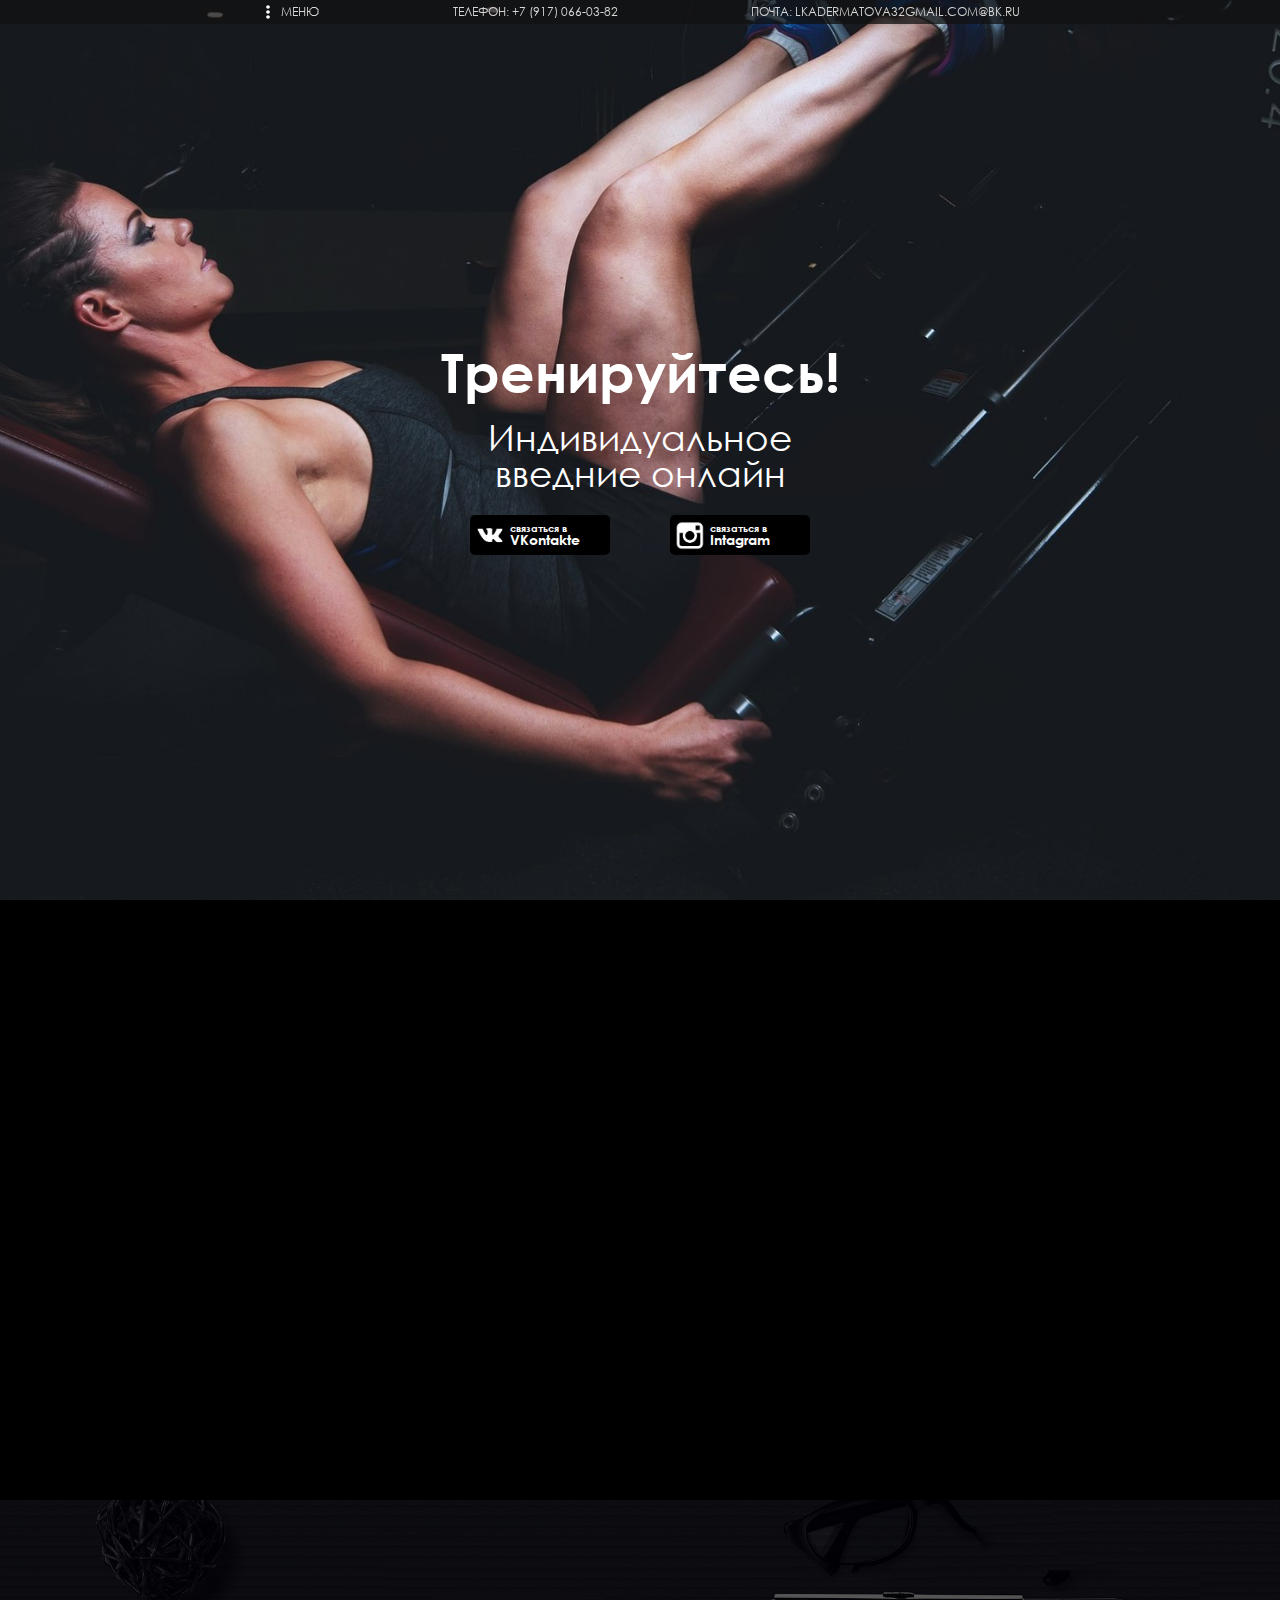
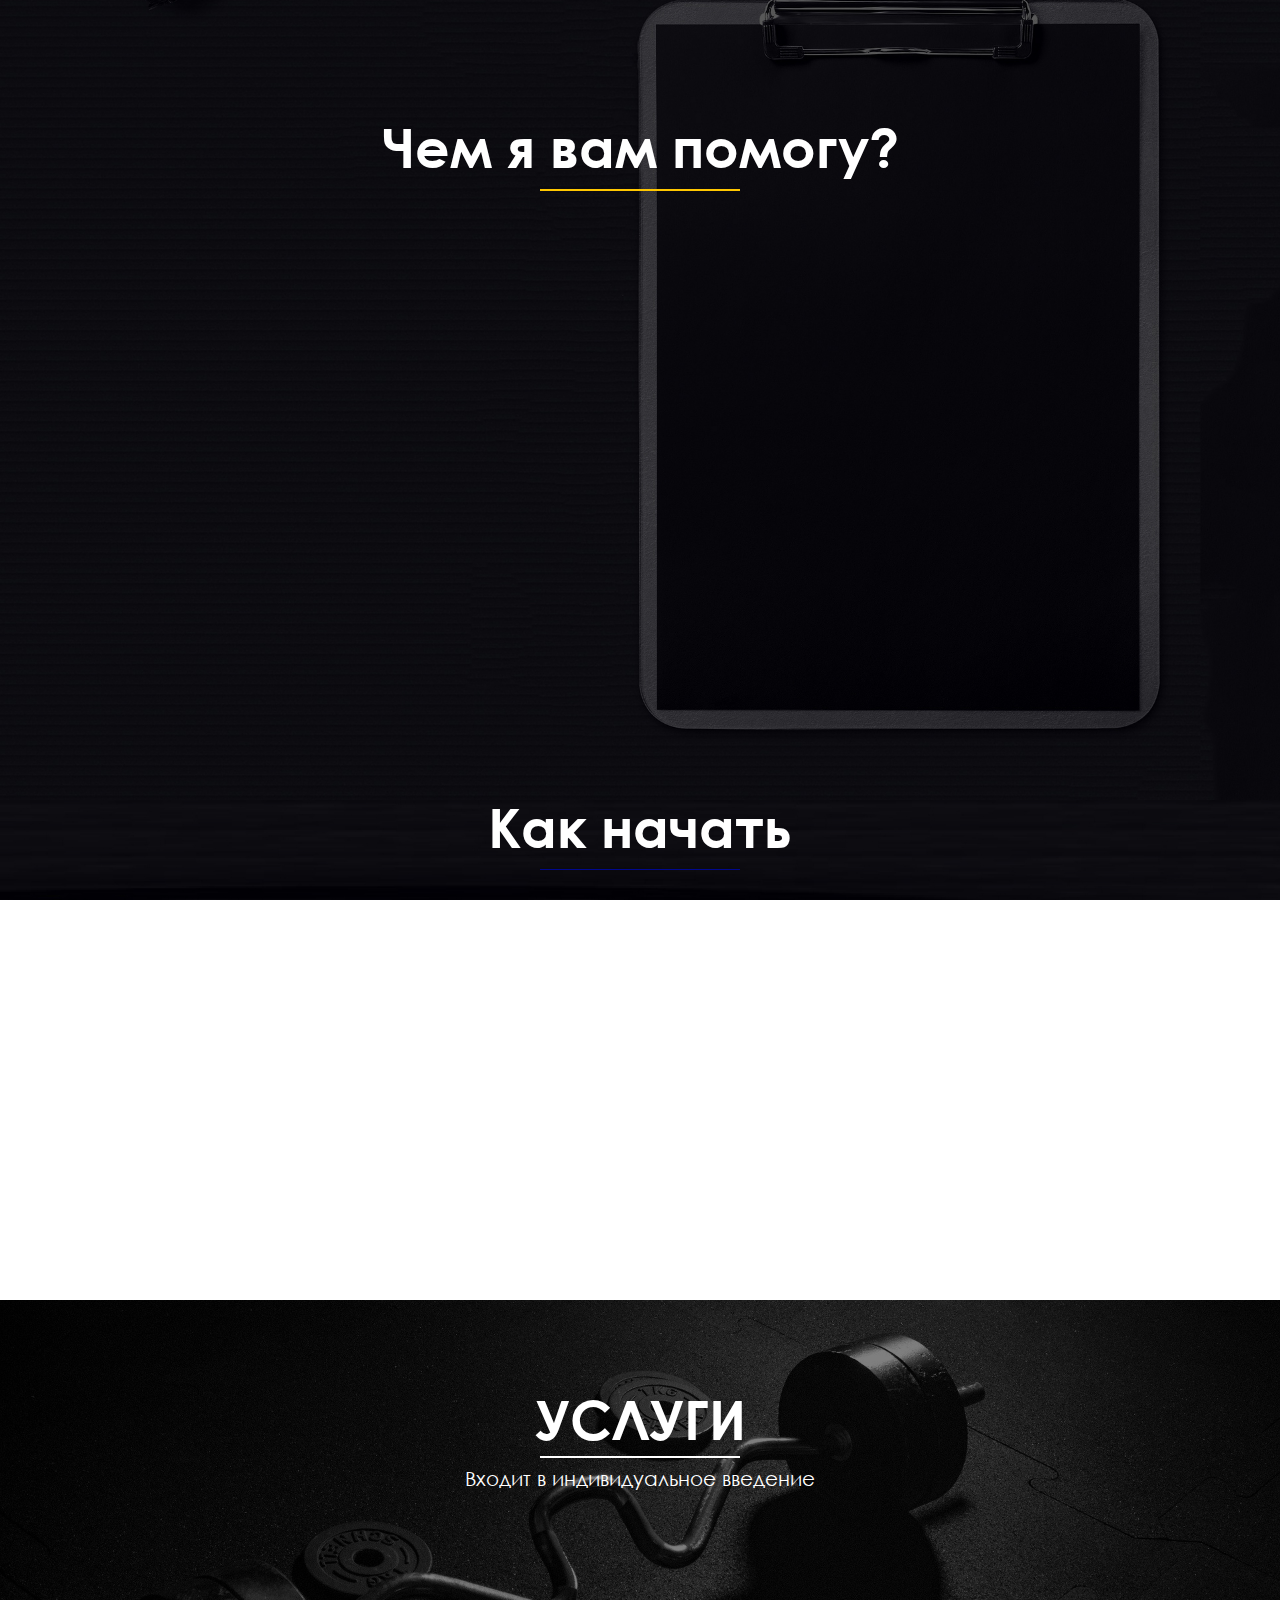
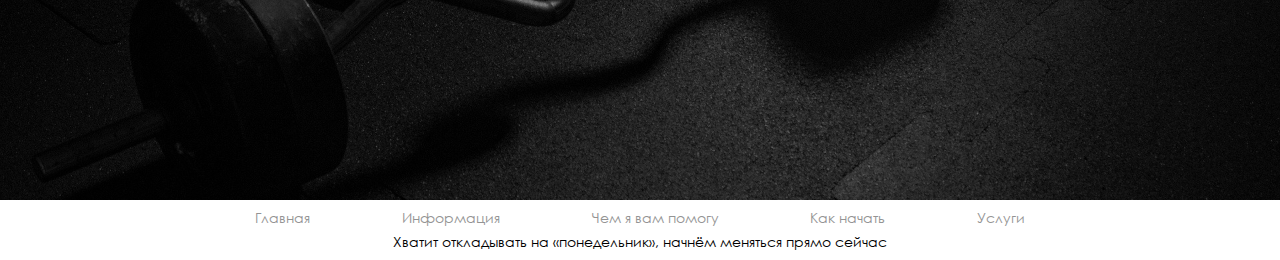
<file: index.html>
<!DOCTYPE html>
<html lang="ru">
<head>
	<meta charset="utf-8">	
	<link rel="stylesheet" type="text/css" href="css/style.css" />
	<link rel="stylesheet" href="animation/aos.css" />	

	<link rel="shortcut icon" href="img/favicon.ico" type="image/x-icon">
	<link rel="apple-touch-icon" sizes="180x180" href="img/touch-icon-iphone.png">
	<link rel="sitemap" type="application/xml" title="Sitemap" href="sitemap.xml" />
	
	<script data-ad-client="ca-pub-7099188087596516" async src="https://pagead2.googlesyndication.com/pagead/js/adsbygoogle.js"></script>

	<meta name="viewport" content="width=device-width, initial-scale=1.0, maximum-scale=1.0, user-scalable=no">	
	<meta name="description" content="У вас имеется цель похудеть? Тогда не стоит откладывать на потом. Я являюсь сертифицированным тренер! Помогу тебе похудеть и привести мысли в порядок. Телефон +7 917 066-03-82" />
	
	<meta name="robots" content="index, follow" />
	<meta name="yandex" content="index, follow" />
	<meta name="google" content="index, follow" />
	<meta name="slurp" content="index, follow" />
	<meta name="bingbot" content="index, follow" />

	<meta name="keywords" content="фитнес, похудение, спорт дома, привести себя в порядок, персональный тренер, тренер онлайн, набрать мышечную массу, рассчитать КБЖУ, план тренировок, pppnutaya" />
	
	<link rel="canonical" href="https://pppnutaya.ru" />

	<title>Фитнес тренер онлайн: похудение, диеты, тренировки, рационы, питание - pppnutaya - Люда Кадерматова</title>
	
	<meta name="author" content="Людмила Кадерматова" />


</head>
<body>
	<header>
		<nav class="navbar">
			<div class="navbar__menu">
				<div class="header_container">				
					<a id="menu"><img src="img/header/Nav.svg" alt="menu"><h2>Меню</h2></a>
					<a href="tel:+79170660382" id="tel"><h2>Телефон: +7 (917) 066-03-82</h2></a>
					<a href="mailto:lkadermatova32gmail.com@bk.ru" id="mail"><h2>ПОЧТА: lkadermatova32gmail.com@bk.ru</h2></a>
					<a id="comm"><img src="img/header/phone.svg" width="18px" alt="call"><h2>связаться</h2></a>
				</div>
				<!-- /.header_container -->
			</div>
			<!-- /.navbar_menu -->
			<div class="navbar__menu navbar_menu__active">
				<div class="navbar_menu__container__active">				
					<p><a id="block-1_nav">ГЛАВНАЯ</a></p>				
					<p><a id="block-2_nav">ИНФОРМАЦИЯ</a></p>
					<p><a id="block-3_nav">ЧЕМ Я ВАМ ПОМОГУ</a></p>
					<p><a id="block-4_nav">КАК НАЧАТЬ</a></p>
					<p><a id="block-5_nav">УСЛУГИ</a></p>
				</div>
				<!-- /.header_container -->
			</div>
			<!-- /.navbar_menu__active -->

			<div class="navbar__menu navbar_communication__active">
				<div class="navbar_communication__container__active">				
					<a href="tel:+79170660382"><h2>Телефон: <br>+7 (917) 066-03-82</h2></a>
					<a href="mailto:lkadermatova32gmail.com@bk.ru" style="text-align: right;"><h2>ПОЧТА: <br>lkadermatova32gmail.com@bk.ru</h2></a>				
				</div>
				<!-- /.header_container -->
			</div>
			<!-- /.navbar_menu__active -->
		</nav>
		<!-- /.navbar -->
	</header>

	<a name="block-1_anchor"></a>
	<div class="homePage homePage__bg">
		<div class="homePage__content">
			<div class="title">
				<h2>Тренируйтесь!</h2>
				<h1>Индивидуальное <br> введние онлайн</h1>	
			</div>
			<div class="homePage__btn" >
				<div onClick="window.location='https://vk.com/id121543495'" class="btn_home" id="vk">
					<div class="btn_home__content">
						<img src="img/homePage/homePage__vk_logo.png" alt="">
						<div class="btn_home__text">
							<h2>связаться в</h2>
							<h2>VKontakte</h2>
						</div>	
					</div>									
				</div>
				<div onClick="window.location='https://www.instagram.com/pppnutaya/?hl=ru'" class="btn_home" id="inst">
					<div class="btn_home__content">
						<img src="img/homePage/homePage__inst_logo.png" alt="">
						<div class="btn_home__text">
							<h2>связаться в</h2>
							<h2>Intagram</h2>
						</div>						
					</div>
				</div>
			</div>
		</div>
			<!-- /.homePage__content -->	
	</div>
	<!-- /.homePage -->

	<a name="block-2_anchor"></a>
	<div class="block-2 block-2__bg">
		<div class="block-2__container">
			<div class="block-2__content" data-aos="fade-up">
				<div class="block-2__text"><h2>ПЕРСОНАЛЬНЫЙ<br>ТРЕНЕР<br>ОНЛАЙН</h2></div>
				<!-- /.block-2__text -->
				<div class="line"></div>			
				<div class="block-2-menu">
					<div class="block-2-menu__screen">
						<div class="block-2-menu__block">
							<div class="block-2-menu__block__content">
								<img src="img/block-2/block-1.svg" alt="">
								<strong><h3>Результат</h3></strong>
								<p><h4>Удалённое ежемесячное ведение до результата</h4></p>
							</div>						
						</div>
						<div class="block-2-menu__block">
							<div class="block-2-menu__block__content">
								<img src="img/block-2/block-2.svg" alt="">
								<strong><h3>Чат</h3></strong>
								<p><h4>Чат с тренером через WatsUp в любое для вас удобное время</h4></p>
							</div>						
						</div>
						<div class="block-2-menu__block">
							<div class="block-2-menu__block__content">
								<img src="img/block-2/block-3.svg" alt="">
								<strong><h3>Программы</h3></strong>
								<p><h4>Составление  тренировочных прог&shy;рамм для дома</h4></p>
							</div>						
						</div>
						<div class="block-2-menu__block">
							<div class="block-2-menu__block__content">
								<img src="img/block-2/block-4.svg" alt="">
								<strong><h3>Питание</h3></strong>
								<p><h4>Рекомендации по питанию и подбор спор&shy;тивных добавок</h4></p>
							</div>						
						</div>
					</div>
				</div>
				<!-- /.block-2__map -->
			</div>
			<!-- /.block-2__content -->
		</div>
		<!-- /.container -->
	</div>
	<!-- /.block-2 -->

	<a name="block-3_anchor"></a>
	<div class="helpInfo helpInfo__bg">
		<div class="helpInfo__title"><h2>Чем я вам помогу?</h2></div>
		<div class="line"></div>
		<div class="helpInfo__content container">
			<div class="Info-block" data-aos="fade-up" data-aos-duration="1000" data-aos-easing="ease-in-back" data-aos-offset="20">
				<div class="Info-block">
				 	<div class="Info-block__wrap">
				 		<div class="Info-block_numeral">1</div>
				 		<div class="Info-block_text"><h3>Помогу добиться вашей желаемой цели</h3></div>
				 	</div>
				 </div> 
			</div>
			<div class="Info-block Info-block2" data-aos="fade-up"  data-aos-duration="1000" data-aos-easing="ease-in-back" data-aos-offset="40" data-aos-delay="200">
				<div class="Info-block">
				 	<div class="Info-block__wrap">
				 		<div class="Info-block_numeral">2</div>
				 		<div class="Info-block_text"><h3>Распишу тренировочный план, основываясь на ваших медицинские ограничения и ваши физи&shy;ческие пока&shy;затели</h3></div>
				 	</div>
				 </div> 
			</div>
			<div class="Info-block Info-block3" data-aos="fade-up" data-aos-duration="1000" data-aos-easing="ease-in-back" data-aos-offset="60" data-aos-delay="400">
				<div class="Info-block">
				 	<div class="Info-block__wrap">
				 		<div class="Info-block_numeral">3</div>
				 		<div class="Info-block_text"><h3>Внесу понятие о сбалансированном питании и о принципах в тренировках</h3></div>
				 	</div>
				 </div> 
			</div>
		</div>
		<!-- /.helpInfo__content -->
	</div>
	<!-- /.helpInfo -->

	<a name="block-4_anchor"></a>
	<div class="howStart">
		<div class="howStart_top howStart_top__bg">
			<div class="howStart__title"><h2>Как начать</h2></div>
			<div class="line"></div>
		</div>
		<div class="howStart_main">
			<div class="howStart_main__content container">
				<div class="howStart-block" data-aos="zoom-in" data-aos-duration="1000" data-aos-easing="ease-in-back" data-aos-offset="10">
					<div class="howStart-block__wrap">
						<div class="howStart-block_numeral">
							<img src="img/howStart/howStart-step-1.svg" alt="">
						</div>
						<div class="howStart-block__content">
							<div class="howStart-block_title"><strong><h3>Связаться</h3></strong></div>
							<div class="howStart-block_text"><p><h4>Для начала тебе необходимо написать мне в вк или в инста&shy;грам.</h4></p></div>							
						</div>
					</div>
				</div>
				<div class="howStart-block" data-aos="zoom-in" data-aos-duration="1000" data-aos-easing="ease-in-back" data-aos-offset="20" data-aos-delay="100">
					<div class="howStart-block__wrap">
						<div class="howStart-block_numeral">
							<img src="img/howStart/howStart-step-2.svg" alt="">
						</div>
						<div class="howStart-block__content">							
							<div class="howStart-block_title"><strong><h3>Указать цель</h3></strong></div>
							<div class="howStart-block_text"><p><h4>Например похудеть, набрать мышечную массу и т.д.</h4></p></div>							
						</div>
					</div>
				</div>
				<div class="howStart-block" data-aos="zoom-in" data-aos-duration="1000" data-aos-easing="ease-in-back" data-aos-offset="30" data-aos-delay="200">
					<div class="howStart-block__wrap">
						<div class="howStart-block_numeral">
							<img src="img/howStart/howStart-step-3.svg" alt="">
						</div>
						<div class="howStart-block__content">
							<div class="howStart-block_title"><strong><h3>Оплатить</h3></strong></div>
							<div class="howStart-block_text"><p><h4>Оплатите месяц занятий бан&shy;ковской картой через любой сервес.</h4></p></div>
						</div>
					</div>
				</div>
				<div class="howStart-block" data-aos="zoom-in" data-aos-duration="1000" data-aos-easing="ease-in-back" data-aos-offset="40" data-aos-delay="300">
					<div class="howStart-block__wrap">
						<div class="howStart-block_numeral">
							<img src="img/howStart/howStart-step-4.svg" alt="">
						</div>
						<div class="howStart-block__content">
							<div class="howStart-block_title"><strong><h3>Начать заниматься</h3></strong></div>
							<div class="howStart-block_text"><p><h4>Сразу же после оплаты раз&shy;работаю для вас особую программу тренировок.</h4></p></div>
						</div>
					</div>
				</div>
			</div>
		</div>
	</div>
	
	<div class="services services__bg">
		<div class="services_title-num1"><p><h2>УСЛУГИ</h2></p></div>			
		<div class="line"></div>
		<div class="services_title-num2"><p><h2>Входит в индивидуальное введение</h2></p></div>
					
		<div class="services_content services_content-container" data-aos="zoom-in">
			<div class="services-block">
				<div class="services-block__content">
					<div class="services-block__img"><img src="img/services/block1.svg" alt=""></div>
					<div class="services-block__text"><h3>Составлю индивидуальный план тренировок</h3></div>
				</div>
			</div>
			<div class="services-block services-block__center">
				<div class="services-block__content">
					<div class="services-block__img"><img src="img/services/block2.svg" alt=""></div>
					<div class="services-block__text"><h3>Рассчитаю КБЖУ и составлю дневной рацион</h3></div>
				</div>
			</div>
			<div class="services-block">
				<div class="services-block__content">
					<div class="services-block__img"><img src="img/services/block3.svg" alt=""></div>
					<div class="services-block__text"><h3>Буду 24/7 отвечать на все ваши вопросы</h3></div>
				</div>
			</div>
		</div>
	</div>

	<a name="block-5_anchor"></a>
	<footer>
		<div class="footer footer_container">
			<div class="footer_navbar-wrap">
				<div class="footer_top_navbar">
					<p><a id="footer-block1" class="footer__navbar-text">Главная</a></p>				
					<p><a id="footer-block2" class="footer__navbar-text">Информация</a></p>
					<p><a id="footer-block3" class="footer__navbar-text">Чем я вам помогу</a></p>
					<p><a id="footer-block4" class="footer__navbar-text">Как начать</a></p>
					<p><a id="footer-block5" class="footer__navbar-text">Услуги</a></p>
				</div>
			</div>
			<div class="footer_tagline"><h2>Хватит откладывать на «понедельник», начнём меняться прямо сейчас</h2></div>
		</div>
	</footer>


</body>
<script type="text/javascript" src="js/jquery.js"></script>
<script src="animation/aos.js"></script>
<script type="text/javascript" src="js/aoc.js"></script>
<script type="text/javascript" src="js/scipt.js"></script>
</html>
</file>
<file: css/style.css>
@charset "UTF-8";
body {
  background: black;
}

/*Обнуление*/
* {
  padding: 0;
  margin: 0;
  border: 0;
  -webkit-user-select: none;
  -moz-user-select: none;
   -ms-user-select: none;
       user-select: none;
}

*, *:before, *:after {
  -webkit-box-sizing: border-box;
          box-sizing: border-box;
}

:focus, :active {
  outline: none;
}

a:focus, a:active {
  outline: none;
}

nav, footer, header, aside {
  display: block;
}

html, body {
  height: 100%;
  width: 100%;
  font-size: 100%;
  line-height: 1;
  font-size: 14px;
  -ms-text-size-adjust: 100%;
  -moz-text-size-adjust: 100%;
  -webkit-text-size-adjust: 100%;
}

input, button, textarea {
  font-family: inherit;
}

input::-ms-clear {
  display: none;
}

button {
  cursor: pointer;
}

button::-moz-focus-inner {
  padding: 0;
  border: 0;
}

a, a:visited {
  text-decoration: none;
}

a:hover {
  text-decoration: none;
}

ul li {
  list-style: none;
}

img {
  vertical-align: top;
  pointer-events: none;
}

h1, h2, h3, h4, h5, h6 {
  font-size: inherit;
  font-weight: inherit;
}

/*--------------------*/
@font-face {
  font-family: "Century Gothic-Bold";
  src: url("../fonts/Bold/CenturyGothic-Bold.eot");
  src: url("../fonts/Bold/CenturyGothic-Bold.eot?iefix") format("eot"), url("../fonts/Bold/CenturyGothic-Bold.woff") format("woff"), url("../fonts/Bold/CenturyGothic-Bold.ttf") format("truetype"), url("../fonts/Bold/CenturyGothic-Bold.svg#webfont") format("svg");
  font-weight: bold;
  font-style: normal;
}
@font-face {
  font-family: "Century Gothic-Regular";
  src: url("../fonts/Regular/CenturyGothic.eot");
  src: url("../fonts/Regular/CenturyGothic.eot?iefix") format("eot"), url("../fonts/Regular/CenturyGothic.woff") format("woff"), url("../fonts/Regular/CenturyGothic.ttf") format("truetype"), url("../fonts/Regular/CenturyGothic.svg#webfont") format("svg");
  font-weight: normal;
  font-style: normal;
}
.line {
  width: 200px;
  height: 2px;
}

.container {
  width: 770px;
  display: -webkit-box;
  display: -ms-flexbox;
  display: flex;
  -webkit-box-sizing: border-box;
          box-sizing: border-box;
}

body {
  font-family: Century Gothic-Regular;
  overflow-x: hidden;
}

header {
  position: fixed;
  z-index: 1;
  left: 0;
  top: 0;
  width: 100%;
}
header a, header p {
  text-transform: uppercase;
  display: -webkit-box;
  display: -ms-flexbox;
  display: flex;
  -webkit-box-align: center;
      -ms-flex-align: center;
          align-items: center;
  font-size: 12px;
}
header a {
  color: #D7D7D7;
}
header img {
  margin: 2px;
}
header a:visited, header a:link {
  color: #D7D7D7;
}
header a:hover, header p:hover {
  cursor: pointer;
  color: white;
  -webkit-transition: 0.6s;
  transition: 0.6s;
}
header .navbar__menu {
  display: -webkit-box;
  display: -ms-flexbox;
  display: flex;
  -webkit-box-pack: center;
      -ms-flex-pack: center;
          justify-content: center;
  background: rgba(17, 17, 17, 0.76);
}
header .header_container {
  -webkit-box-pack: justify;
      -ms-flex-pack: justify;
          justify-content: space-between;
  width: 770px;
  display: -webkit-box;
  display: -ms-flexbox;
  display: flex;
  -webkit-box-sizing: border-box;
          box-sizing: border-box;
  padding: 0 5px 0 0;
}
header #comm {
  display: none;
}
header .navbar_menu__active {
  color: white;
  opacity: 0;
  visibility: hidden;
}
header .navbar_menu__container__active {
  display: -webkit-box;
  display: -ms-flexbox;
  display: flex;
  width: 770px;
  -webkit-box-pack: justify;
      -ms-flex-pack: justify;
          justify-content: space-between;
}
header .navbar_menu__container__active p, header .navbar_menu__container__active a {
  padding: 2px 2.5px 3px 5px;
  padding-left: 13px;
}
header .navbar_communication__active {
  opacity: 0;
  visibility: hidden;
  position: absolute;
  width: 100%;
  top: 24px;
}
header .navbar_communication__container__active {
  display: -webkit-box;
  display: -ms-flexbox;
  display: flex;
  width: 770px;
  -webkit-box-pack: justify;
      -ms-flex-pack: justify;
          justify-content: space-between;
}
header .navbar_communication__container__active p, header .navbar_communication__container__active a {
  padding: 2px 5px 3px 5px;
}
@media (max-width: 355px) {
  header .navbar_communication__active p, header .navbar_communication__active a {
    font-size: 10px;
  }
}

@media (max-width: 500px) {
  header #tel, header #mail {
    display: none;
  }
  header #comm {
    display: -webkit-box;
    display: -ms-flexbox;
    display: flex;
  }

  .header_container {
    padding: 0;
  }

  .navbar_menu__container__active {
    display: -webkit-inline-box;
    display: -ms-inline-flexbox;
    display: inline-flex;
    -webkit-box-orient: vertical;
    -webkit-box-direction: normal;
        -ms-flex-direction: column;
            flex-direction: column;
    -webkit-box-align: center;
        -ms-flex-align: center;
            align-items: center;
  }
  .navbar_menu__container__active p, .navbar_menu__container__active a {
    width: 100%;
  }

  .navbar_communication__container__active {
    display: -webkit-box;
    display: -ms-flexbox;
    display: flex;
  }
}
/*Блок_1*/
.homePage {
  display: -webkit-box;
  display: -ms-flexbox;
  display: flex;
  -webkit-box-pack: center;
      -ms-flex-pack: center;
          justify-content: center;
  -webkit-box-align: center;
      -ms-flex-align: center;
          align-items: center;
  width: 100%;
  height: 100%;
}
.homePage__bg {
  background: url("../img/homePage/homePage__bg.jpg");
  background-repeat: no-repeat;
  background-size: cover;
  background-position: 40%;
}
.homePage__content {
  font-family: Century Gothic-Bold;
  display: -webkit-box;
  display: -ms-flexbox;
  display: flex;
  -webkit-box-orient: vertical;
  -webkit-box-direction: normal;
      -ms-flex-direction: column;
          flex-direction: column;
  color: white;
  -ms-flex-pack: distribute;
      justify-content: space-around;
  width: 400px;
  height: 234px;
}
.homePage__btn {
  display: -webkit-box;
  display: -ms-flexbox;
  display: flex;
  -ms-flex-pack: distribute;
      justify-content: space-around;
}

.title {
  text-align: center;
  font-size: 54px;
}
.title h1 {
  padding-top: 20px;
  font-family: Century Gothic-Regular;
  font-size: 36px;
}

.btn_home {
  width: 140px;
  height: 40px;
  background: #000000;
  border-radius: 5px;
  display: -webkit-box;
  display: -ms-flexbox;
  display: flex;
}
.btn_home__content {
  display: -webkit-box;
  display: -ms-flexbox;
  display: flex;
}
.btn_home img {
  width: 40px;
  height: 40px;
}
.btn_home__text {
  margin: auto 0px;
}
.btn_home img {
  padding: 5px;
}
.btn_home h2:nth-child(1) {
  font-size: 10px;
}

#vk, #inst {
  cursor: pointer;
}

#vk:hover, #inst:hover {
  -webkit-filter: invert(100%);
          filter: invert(100%);
  -webkit-transition: 0.6s;
  transition: 0.6s;
}

#vk:active, #inst:active {
  -webkit-filter: invert(100%);
          filter: invert(100%);
  -webkit-transition: 0.6s;
  transition: 0.6s;
}

@media (max-width: 425px) {
  .title {
    font-size: 40px;
  }
  .title h1 {
    font-size: 26px;
  }

  .homePage__btn {
    display: -webkit-box;
    display: -ms-flexbox;
    display: flex;
    -webkit-box-orient: vertical;
    -webkit-box-direction: normal;
        -ms-flex-direction: column;
            flex-direction: column;
    -webkit-box-align: center;
        -ms-flex-align: center;
            align-items: center;
  }

  .btn_home {
    width: 80%;
    -webkit-box-pack: center;
        -ms-flex-pack: center;
            justify-content: center;
    margin: 2px 0px;
  }
}
/*--------------------*/
.block-2 {
  width: 100%;
  height: 600px;
  display: -webkit-box;
  display: -ms-flexbox;
  display: flex;
  -webkit-box-pack: center;
      -ms-flex-pack: center;
          justify-content: center;
}
.block-2__bg {
  background: url("../img/block-2/block-2__bg.jpg");
  background-repeat: no-repeat;
  background-size: cover;
  background-position: 55%;
  background-attachment: fixed;
}
.block-2__container {
  width: 806px;
  display: -webkit-box;
  display: -ms-flexbox;
  display: flex;
  -webkit-box-pack: center;
      -ms-flex-pack: center;
          justify-content: center;
  -webkit-box-align: center;
      -ms-flex-align: center;
          align-items: center;
}
.block-2__content {
  display: -webkit-box;
  display: -ms-flexbox;
  display: flex;
  -webkit-box-orient: vertical;
  -webkit-box-direction: normal;
      -ms-flex-direction: column;
          flex-direction: column;
  -webkit-box-pack: center;
      -ms-flex-pack: center;
          justify-content: center;
  -webkit-box-align: center;
      -ms-flex-align: center;
          align-items: center;
  align-items: center;
}
.block-2__text {
  font-family: Century Gothic-Bold;
  color: white;
  font-size: 54px;
  text-align: center;
  line-height: 55px;
}
.block-2 .line {
  background: white;
  margin: 10px 0 30px 0;
}
.block-2 .block-2-menu {
  padding: 0 12px;
}
.block-2 .block-2-menu__screen {
  width: 100%;
  height: 240px;
  background: #FFFFFF;
  border-radius: 10px;
  display: -webkit-box;
  display: -ms-flexbox;
  display: flex;
  -webkit-box-align: center;
      -ms-flex-align: center;
          align-items: center;
  padding: 0 8px;
}
.block-2 .block-2-menu__block {
  background: white;
  display: -webkit-box;
  display: -ms-flexbox;
  display: flex;
  -webkit-box-align: center;
      -ms-flex-align: center;
          align-items: center;
  margin: 0 4px;
  width: 25%;
  height: 100%;
  text-align: center;
  -webkit-box-shadow: inset 0px 4px 4px rgba(0, 0, 0, 0.25);
          box-shadow: inset 0px 4px 4px rgba(0, 0, 0, 0.25);
}
.block-2 .block-2-menu__block__content {
  height: 180px;
  padding: 0 5px;
  display: -webkit-box;
  display: -ms-flexbox;
  display: flex;
  -webkit-box-orient: vertical;
  -webkit-box-direction: normal;
      -ms-flex-direction: column;
          flex-direction: column;
  -webkit-box-pack: space-evenly;
      -ms-flex-pack: space-evenly;
          justify-content: space-evenly;
  -webkit-box-align: center;
      -ms-flex-align: center;
          align-items: center;
}
.block-2 .block-2-menu__block__content img {
  width: 50%;
}
@media (max-width: 720px) {
  .block-2 .block-2-menu__screen {
    height: 210px;
  }
  .block-2 .block-2-menu__screen img {
    width: 60px;
  }
}
@media (max-width: 600px) {
  .block-2 .block-2-menu__screen {
    font-size: 12px;
    height: 172px;
  }
  .block-2 .block-2-menu__block__content {
    height: 145px;
  }
  .block-2 .block-2-menu__block__content img {
    width: 50px;
  }
}
@media (max-width: 425px) {
  .block-2 .block-2__text {
    font-size: 38px;
    line-height: 40px;
  }
  .block-2 .block-2-menu__screen {
    font-size: 8px;
    height: 130px;
    padding: 0 4px;
  }
  .block-2 .block-2-menu__block__content {
    height: 100px;
  }
  .block-2 .block-2-menu__block__content img {
    width: 35px;
  }
  .block-2 .line {
    background: white;
    margin: 5px 0 15px 0;
  }
}
@media (max-width: 395px) {
  .block-2 .block-2__text {
    font-size: 32px;
    line-height: 30px;
  }
  .block-2 .block-2-menu__screen {
    font-size: 7px;
    height: 110px;
  }
  .block-2 .block-2-menu__block__content {
    height: 85px;
  }
  .block-2 .block-2-menu__block__content img {
    width: 30px;
  }
}
@media (max-width: 330px) {
  .block-2 .block-2-menu__screen {
    font-size: 6px;
    height: 95px;
  }
  .block-2 .block-2-menu__block__content {
    height: 75px;
  }
}

@media (max-width: 500px) {
  .block-2 {
    height: 450px;
  }

  .block-2__bg {
    background-attachment: scroll;
  }
}
/*Блок_3*/
.helpInfo {
  width: 100%;
  height: 100%;
  color: white;
  display: -webkit-box;
  display: -ms-flexbox;
  display: flex;
  -webkit-box-pack: center;
      -ms-flex-pack: center;
          justify-content: center;
  -webkit-box-align: center;
      -ms-flex-align: center;
          align-items: center;
  -webkit-box-orient: vertical;
  -webkit-box-direction: normal;
      -ms-flex-direction: column;
          flex-direction: column;
}
.helpInfo__bg {
  background: url("../img/helpInfo/helpInfo__bg1.jpg");
  background-repeat: no-repeat;
  background-size: cover;
  background-position: 80%;
}
.helpInfo__title {
  font-family: Century Gothic-Bold;
  font-size: 54px;
  text-align: center;
}
.helpInfo__content {
  height: 360px;
  display: -webkit-box;
  display: -ms-flexbox;
  display: flex;
  -webkit-box-orient: vertical;
  -webkit-box-direction: normal;
      -ms-flex-direction: column;
          flex-direction: column;
  -webkit-box-pack: justify;
      -ms-flex-pack: justify;
          justify-content: space-between;
}
.helpInfo .line {
  background: #FFC700;
  margin: 15px 0 30px 0;
}

.Info-block_numeral {
  font-family: Century Gothic-Bold;
  font-size: 54px;
  margin: auto 61px auto 53px;
}
.Info-block_text {
  width: 510px;
  font-size: 18px;
  padding-right: 15px;
}
.Info-block__wrap {
  background: url("../img/helpInfo/wrap.svg");
  background-repeat: no-repeat;
  height: 100px;
  background-position: center;
  background-size: 100%;
  display: -webkit-box;
  display: -ms-flexbox;
  display: flex;
  -webkit-box-align: center;
      -ms-flex-align: center;
          align-items: center;
}

@media (max-width: 768px) {
  .helpInfo__bg {
    background: url("../img/helpInfo/helpInfo__bg_phone.jpg");
    background-repeat: no-repeat;
    background-size: cover;
    background-position: center;
  }

  .container {
    max-width: 640px;
  }

  .helpInfo__content {
    height: 320px;
  }

  .Info-block_numeral {
    margin: auto 47px auto 40px;
  }
}
@media (max-width: 425px) {
  .helpInfo {
    height: 550px;
  }
  .helpInfo .line {
    margin: 5px 0 30px 0;
  }

  .container {
    max-width: 360px;
  }

  .helpInfo__content {
    height: 195px;
  }

  .helpInfo__title {
    font-size: 38px;
  }

  .Info-block_text {
    font-size: 12px;
  }
  .Info-block_numeral {
    font-size: 32px;
    margin: auto 30px auto 22.5px;
  }
  .Info-block__wrap {
    height: 60px;
    background: url("../img/helpInfo/wrap_425px.svg");
    background-repeat: no-repeat;
    background-position: center;
    background-size: 100%;
    display: -webkit-box;
    display: -ms-flexbox;
    display: flex;
    -webkit-box-align: center;
        -ms-flex-align: center;
            align-items: center;
  }
}
@media (max-width: 370px) {
  .container {
    max-width: 320px;
  }

  .helpInfo__content {
    height: 175px;
  }

  .helpInfo__title {
    font-size: 30px;
  }

  .Info-block_text {
    font-size: 10px;
  }
  .Info-block_numeral {
    font-size: 32px;
    margin: auto 20px auto 22.5px;
  }
  .Info-block__wrap {
    height: 50px;
  }
}
/*--------------------*/
/*Блок_4*/
.howStart {
  display: -webkit-box;
  display: -ms-flexbox;
  display: flex;
  -webkit-box-orient: vertical;
  -webkit-box-direction: normal;
      -ms-flex-direction: column;
          flex-direction: column;
}
.howStart_top {
  display: -webkit-box;
  display: -ms-flexbox;
  display: flex;
  -webkit-box-align: center;
      -ms-flex-align: center;
          align-items: center;
  -webkit-box-orient: vertical;
  -webkit-box-direction: normal;
      -ms-flex-direction: column;
          flex-direction: column;
}
.howStart_main {
  height: 400px;
  display: -webkit-box;
  display: -ms-flexbox;
  display: flex;
  -webkit-box-pack: center;
      -ms-flex-pack: center;
          justify-content: center;
  -webkit-box-align: center;
      -ms-flex-align: center;
          align-items: center;
  background: white;
}
.howStart__title {
  font-family: Century Gothic-Bold;
  color: white;
  font-size: 54px;
  display: -webkit-box;
  display: -ms-flexbox;
  display: flex;
}
.howStart .line {
  background: #00088E;
  position: relative;
  margin: 15px 0 30px 0;
}

.howStart_top__bg {
  background: url("../img/howStart/howStart_top__bg.jpg");
  background-size: cover;
  height: 100px;
  width: 100%;
}

.howStart_main__content {
  height: 100%;
  display: -webkit-box;
  display: -ms-flexbox;
  display: flex;
  -webkit-box-orient: vertical;
  -webkit-box-direction: normal;
      -ms-flex-direction: column;
          flex-direction: column;
  -ms-flex-pack: distribute;
      justify-content: space-around;
}

.howStart-block_numeral {
  margin-right: 10px;
}
.howStart-block_title {
  font-family: Century Gothic-Bold;
  color: #2E3163;
  font-size: 28px;
  margin-bottom: 5px;
}
.howStart-block_text {
  color: #444343;
  font-size: 18px;
}
.howStart-block__wrap {
  display: -webkit-box;
  display: -ms-flexbox;
  display: flex;
  -webkit-box-align: center;
      -ms-flex-align: center;
          align-items: center;
}
.howStart-block__content {
  height: 60px;
}

.howStart-block:last-child {
  margin-bottom: 20px;
}

@media (max-width: 768px) {
  .howStart-block__content {
    height: 65px;
  }
}
@media (max-width: 425px) {
  .howStart_main {
    height: 375px;
  }
  .howStart .line {
    margin: 5px 0 0px 0;
  }

  .howStart_top__bg {
    height: 60px;
  }

  .howStart__title {
    font-size: 38px;
  }

  .howStart-block_numeral {
    margin-right: 5px;
  }
  .howStart-block_numeral img {
    height: 60px;
  }
  .howStart-block_title {
    color: #2E3163;
    font-size: 22px;
  }
  .howStart-block_text {
    color: #444343;
    font-size: 14px;
  }
  .howStart-block__content {
    height: 60px;
  }

  .howStart-block:last-child {
    margin-bottom: 5px;
  }
}
@media (max-width: 370px) {
  .howStart_main {
    height: 325px;
  }

  .howStart__title {
    font-size: 32px;
  }

  .howStart-block_numeral img {
    height: 50px;
  }
  .howStart-block_title {
    color: #2E3163;
    font-size: 20px;
  }
  .howStart-block_text {
    color: #444343;
    font-size: 13px;
  }
  .howStart-block__content {
    height: 50px;
  }

  .howStart-block:last-child {
    margin-bottom: 20px;
  }
}
/*--------------------*/
.services {
  height: 500px;
  color: white;
  display: -webkit-box;
  display: -ms-flexbox;
  display: flex;
  -webkit-box-pack: center;
      -ms-flex-pack: center;
          justify-content: center;
  -webkit-box-orient: vertical;
  -webkit-box-direction: normal;
      -ms-flex-direction: column;
          flex-direction: column;
  -webkit-box-align: center;
      -ms-flex-align: center;
          align-items: center;
  text-align: center;
}
.services_title-num1 {
  font-family: Century Gothic-Bold;
  font-size: 54px;
}
.services_title-num2 {
  font-size: 20px;
  margin-bottom: 20px;
}
.services_content {
  display: -webkit-box;
  display: -ms-flexbox;
  display: flex;
  -webkit-box-pack: justify;
      -ms-flex-pack: justify;
          justify-content: space-between;
  -webkit-box-align: center;
      -ms-flex-align: center;
          align-items: center;
}
.services_content-container {
  min-width: 770px;
}
.services__bg {
  background: -webkit-gradient(linear, left bottom, left top, from(rgba(0, 0, 0, 0.5)), to(rgba(0, 0, 0, 0.5))), url("../img/services/services__bg.jpg");
  background: linear-gradient(0deg, rgba(0, 0, 0, 0.5), rgba(0, 0, 0, 0.5)), url("../img/services/services__bg.jpg");
  background-size: cover;
  background-position: center 25%;
}
.services .line {
  background: white;
  margin: 10px 0 10px 0;
}

.services-block {
  width: 180px;
  height: 200px;
  background: #FFFFFF;
  border-radius: 10px;
  display: -webkit-box;
  display: -ms-flexbox;
  display: flex;
  -webkit-box-orient: vertical;
  -webkit-box-direction: normal;
      -ms-flex-direction: column;
          flex-direction: column;
  -webkit-box-pack: center;
      -ms-flex-pack: center;
          justify-content: center;
}
.services-block__content {
  width: 100%;
  height: 180px;
  display: -webkit-box;
  display: -ms-flexbox;
  display: flex;
  -webkit-box-orient: vertical;
  -webkit-box-direction: normal;
      -ms-flex-direction: column;
          flex-direction: column;
  -ms-flex-pack: distribute;
      justify-content: space-around;
}
.services-block__text {
  color: black;
  padding: 0 20px;
}

@media (max-width: 770px) {
  .services_content-container {
    min-width: 600px;
  }
}
@media (max-width: 425px) {
  .services_title-num1 {
    font-size: 40px;
  }

  .services_content-container {
    min-width: 360px;
  }

  .services-block {
    width: 112.5px;
    height: 140px;
  }
  .services-block__content {
    height: 120px;
  }
  .services-block__img img {
    height: 60px;
  }
  .services-block__text {
    font-size: 12px;
    padding: 0 3px;
  }
}
@media (max-width: 360px) {
  .services_content-container {
    min-width: 320px;
  }

  .services-block {
    width: 100px;
    height: 120px;
  }
  .services-block__content {
    height: 100px;
  }
  .services-block__img img {
    height: 50px;
  }
  .services-block__text {
    font-size: 9px;
  }
}
@media (max-width: 320px) {
  .services_content-container {
    min-width: 300px;
  }

  .services-block {
    width: 90px;
    height: 110px;
  }
  .services-block__content {
    height: 85px;
  }
  .services-block__img img {
    height: 40px;
  }
  .services-block__text {
    font-size: 9px;
  }
}
footer {
  background: white;
  display: -webkit-box;
  display: -ms-flexbox;
  display: flex;
  -webkit-box-pack: center;
      -ms-flex-pack: center;
          justify-content: center;
  -webkit-box-align: center;
      -ms-flex-align: center;
          align-items: center;
}

.footer {
  display: -webkit-box;
  display: -ms-flexbox;
  display: flex;
  -webkit-box-pack: center;
      -ms-flex-pack: center;
          justify-content: center;
  -webkit-box-align: center;
      -ms-flex-align: center;
          align-items: center;
  -webkit-box-orient: vertical;
  -webkit-box-direction: normal;
      -ms-flex-direction: column;
          flex-direction: column;
  width: 100%;
  height: 60px;
  color: #949494;
}
.footer_container {
  max-width: 770px;
}
.footer_navbar-wrap {
  width: 100%;
  display: -webkit-box;
  display: -ms-flexbox;
  display: flex;
  -webkit-box-orient: vertical;
  -webkit-box-direction: normal;
      -ms-flex-direction: column;
          flex-direction: column;
}
.footer_top_navbar {
  display: -webkit-box;
  display: -ms-flexbox;
  display: flex;
  -webkit-box-pack: justify;
      -ms-flex-pack: justify;
          justify-content: space-between;
}
.footer_tagline {
  margin-top: 10px;
  color: black;
  text-align: center;
}
.footer__navbar-text {
  cursor: pointer;
}

@media (max-width: 768px) {
  .footer {
    font-size: 12px;
  }
  .footer_container {
    max-width: 425px;
    padding: 0 10px;
  }
}
@media (max-width: 425px) {
  .footer {
    height: 50px;
    font-size: 12px;
  }
  .footer_container {
    max-width: 425px;
    padding: 0 10px;
  }
  .footer_navbar-wrap {
    font-size: 9px;
  }
}
</file>
